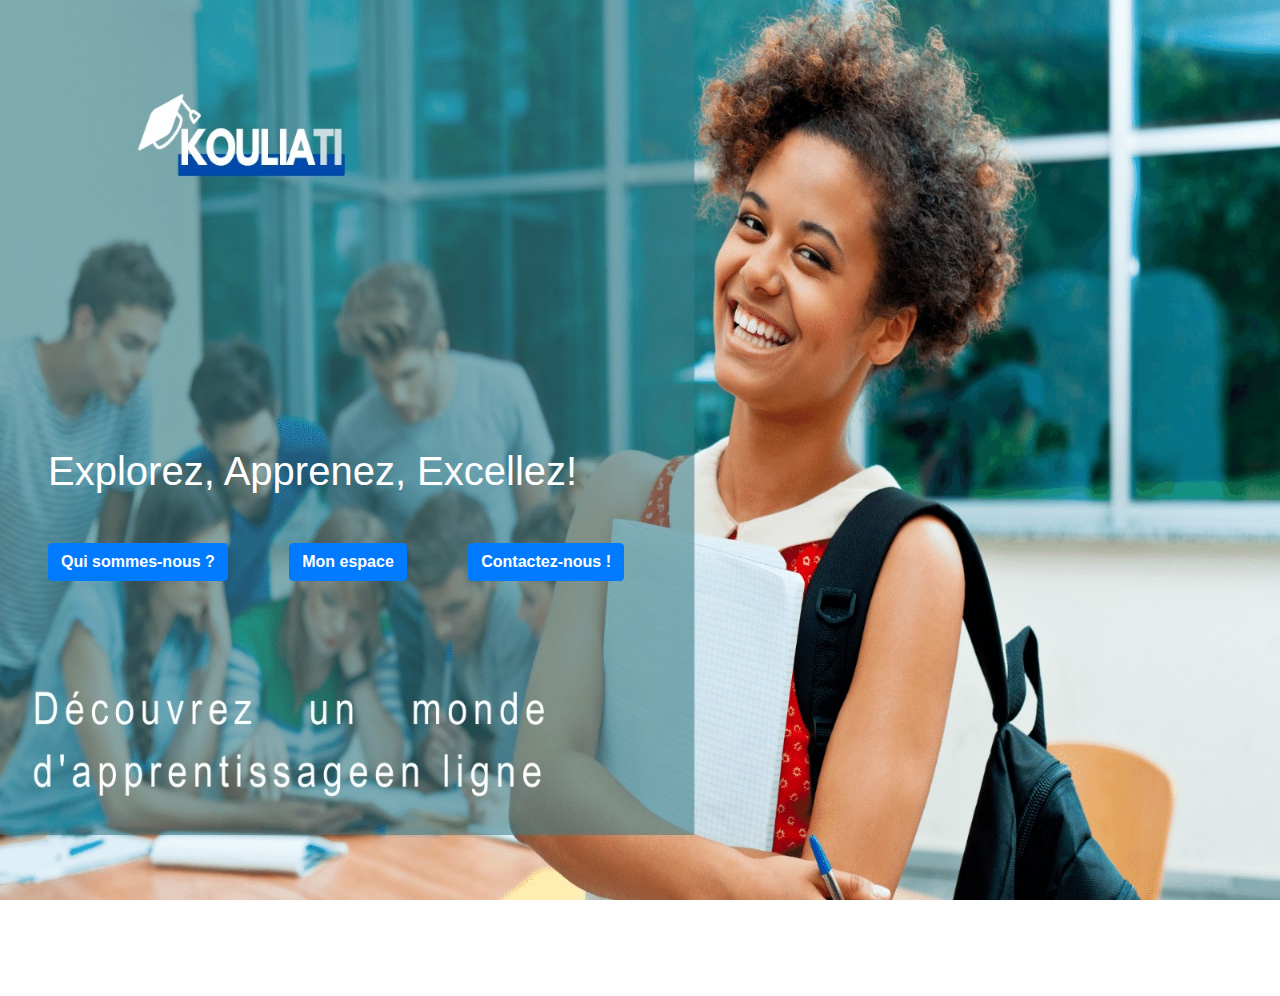
<file: index.html>
<!DOCTYPE html>
<html lang="fr">
<head>
    <meta charset="UTF-8">
    <meta name="viewport" content="width=device-width, initial-scale=1.0">
    <title>Accueil</title>
    <!-- Liens vers les feuilles de style -->
    <link rel="stylesheet" href="./css/style-index.css">
    <link rel="stylesheet" href="https://cdn.jsdelivr.net/npm/bootstrap@4.0.0/dist/css/bootstrap.min.css" integrity="sha384-Gn5384xqQ1aoWXA+058RXPxPg6fy4IWvTNh0E263XmFcJlSAwiGgFAW/dAiS6JXm" crossorigin="anonymous">
</head>
<body class="m-5 d-flex align-items-center" background="img/WhatsApp Image 2024-01-06 at 22.18.10.png">
    <section>
        <!-- Conteneur principal avec le texte -->
        <div id="text m-5">
            <h1 class="p-0 mb-5 mt-5 text-white">Explorez, Apprenez, Excellez!</h1>
            <!-- Flexbox pour les liens -->
            <div class="d-flex flex-wrap link justify-content-between m-0 p-0">
                <h3 class="mb-3"><a style="font-weight: bold;" class="btn btn-primary mr-3" href="link/ma-liste-de-souhait.html">Qui sommes-nous ?</a></h3>
                <h3 class="mb-3"><a style="font-weight: bold;" class="btn btn-primary mr-3" href="link/top-dix.html">Mon espace</a></h3>
                <h3 class="mb-3"><a style="font-weight: bold;" class="btn btn-primary mr-3" href="form/form_contact_js.html">Contactez-nous !</a></h3>
            </div>
        </div>
    </section>

    <!-- Scripts JavaScript pour Bootstrap -->
    <script src="https://code.jquery.com/jquery-3.2.1.slim.min.js" integrity="sha384-KJ3o2DKtIkvYIK3UENzmM7KCkRr/rE9/Qpg6aAZGJwFDMVNA/GpGFF93hXpG5KkN" crossorigin="anonymous"></script>
    <script src="https://cdn.jsdelivr.net/npm/popper.js@1.12.9/dist/umd/popper.min.js" integrity="sha384-ApNbgh9B+Y1QKtv3Rn7W3mgPxhU9K/ScQsAP7hUibX39j7fakFPskvXusvfa0b4Q" crossorigin="anonymous"></script>
    <script src="https://cdn.jsdelivr.net/npm/bootstrap@4.0.0/dist/js/bootstrap.min.js" integrity="sha384-JZR6Spejh4U02d8jOt6vLEHfe/JQGiRRSQQxSfFWpi1MquVdAyjUar5+76PVCmYl" crossorigin="anonymous"></script>
    <script src="https://code.jquery.com/jquery-3.4.1.slim.min.js" integrity="sha384-J6qa4849blE2+poT4WnyKhv5vZF5SrPo0iEjwBvKU7imGFAV0wwj1yYfoRSJoZ+n" crossorigin="anonymous"></script>
    <script src="https://cdn.jsdelivr.net/npm/popper.js@1.16.0/dist/umd/popper.min.js" integrity="sha384-Q6E9RHvbIyZFJoft+2mJbHaEWldlvI9IOYy5n3zV9zzTtmI3UksdQRVvoxMfooAo" crossorigin="anonymous"></script>
    <script src="https://stackpath.bootstrapcdn.com/bootstrap/4.4.1/js/bootstrap.min.js" integrity="sha384-wfSDF2E50Y2D1uUdj0O3uMBJnjuUD4Ih7YwaYd1iqfktj0Uod8GCExl3Og8ifwB6" crossorigin="anonymous"></script>
</body>
</html>
</file>
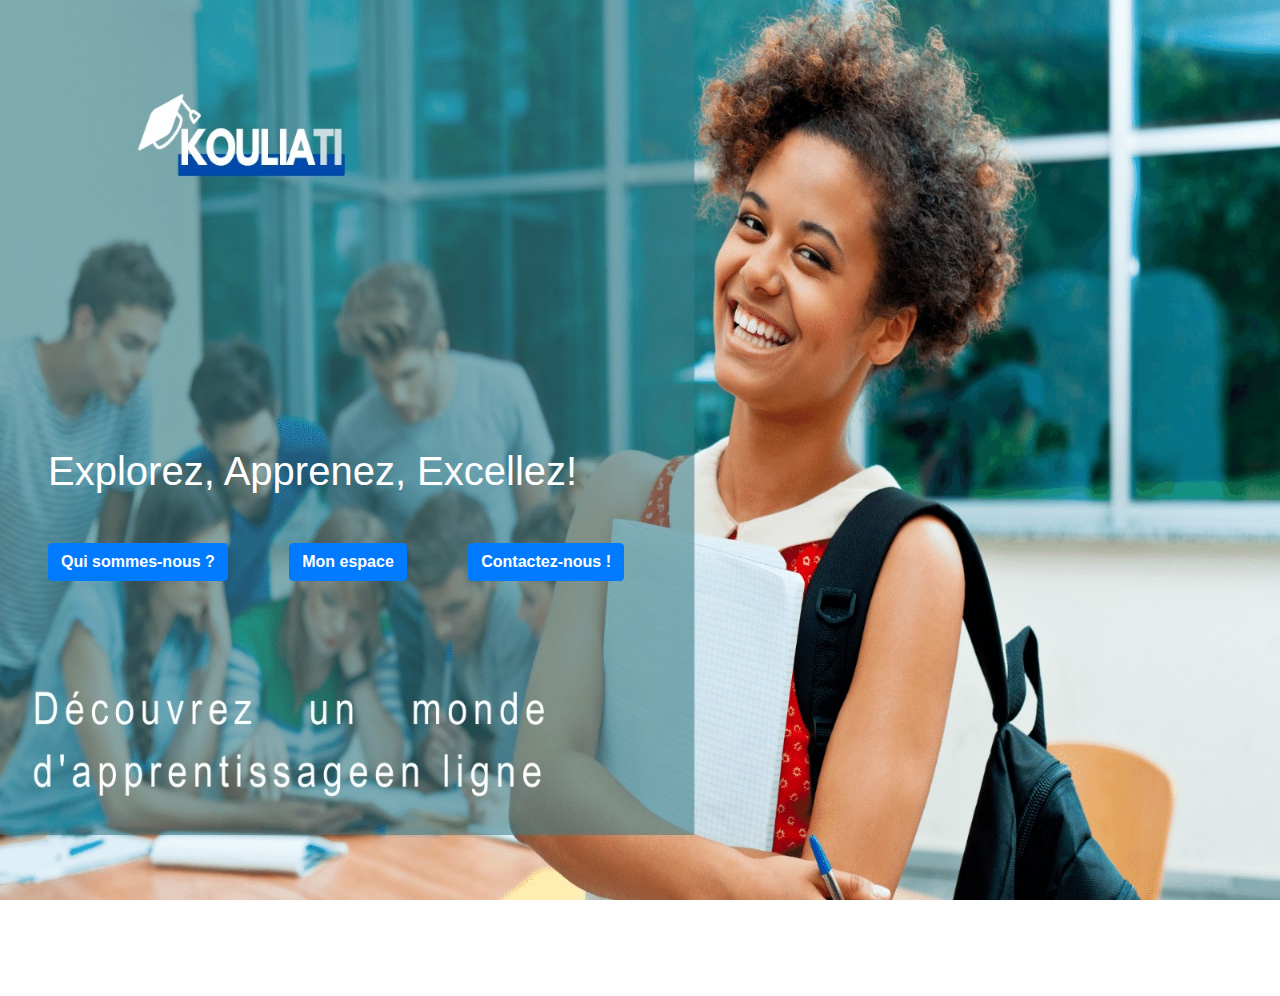
<file: Accueil.html>
<!DOCTYPE html>
<html lang="fr">
<head>
    <meta charset="UTF-8">
    <meta name="viewport" content="width=device-width, initial-scale=1.0">
    <title>Accueil</title>
    <!-- Liens vers les feuilles de style -->
    <link rel="stylesheet" href="./css/style-index.css">
    <link rel="stylesheet" href="https://cdn.jsdelivr.net/npm/bootstrap@4.0.0/dist/css/bootstrap.min.css" integrity="sha384-Gn5384xqQ1aoWXA+058RXPxPg6fy4IWvTNh0E263XmFcJlSAwiGgFAW/dAiS6JXm" crossorigin="anonymous">
</head>
<body class="m-5 d-flex align-items-center">
    <section>
        <!-- Conteneur principal avec le texte -->
        <div id="text m-5">
            <h1 class="p-0 mb-5 mt-5 text-white">Explorez, Apprenez, Excellez!</h1>
            <!-- Flexbox pour les liens -->
            <div class="d-flex flex-wrap link justify-content-between m-0 p-0">
                <h3 class="mb-3"><a style="font-weight: bold;" class="btn btn-primary mr-3" href="liste/qui-nous.html">Qui sommes-nous ?</a></h3>
                <h3 class="mb-3"><a style="font-weight: bold;" class="btn btn-primary mr-3" href="liste/filieres.html">Mon espace</a></h3>
                <h3 class="mb-3"><a style="font-weight: bold;" class="btn btn-primary mr-3" href="form/contact-express.html">Contactez-nous !</a></h3>
            </div>
        </div>
    </section>

    <!-- Scripts JavaScript pour Bootstrap -->
    <script src="https://code.jquery.com/jquery-3.2.1.slim.min.js" integrity="sha384-KJ3o2DKtIkvYIK3UENzmM7KCkRr/rE9/Qpg6aAZGJwFDMVNA/GpGFF93hXpG5KkN" crossorigin="anonymous"></script>
    <script src="https://cdn.jsdelivr.net/npm/popper.js@1.12.9/dist/umd/popper.min.js" integrity="sha384-ApNbgh9B+Y1QKtv3Rn7W3mgPxhU9K/ScQsAP7hUibX39j7fakFPskvXusvfa0b4Q" crossorigin="anonymous"></script>
    <script src="https://cdn.jsdelivr.net/npm/bootstrap@4.0.0/dist/js/bootstrap.min.js" integrity="sha384-JZR6Spejh4U02d8jOt6vLEHfe/JQGiRRSQQxSfFWpi1MquVdAyjUar5+76PVCmYl" crossorigin="anonymous"></script>
    <script src="https://code.jquery.com/jquery-3.4.1.slim.min.js" integrity="sha384-J6qa4849blE2+poT4WnyKhv5vZF5SrPo0iEjwBvKU7imGFAV0wwj1yYfoRSJoZ+n" crossorigin="anonymous"></script>
    <script src="https://cdn.jsdelivr.net/npm/popper.js@1.16.0/dist/umd/popper.min.js" integrity="sha384-Q6E9RHvbIyZFJoft+2mJbHaEWldlvI9IOYy5n3zV9zzTtmI3UksdQRVvoxMfooAo" crossorigin="anonymous"></script>
    <script src="https://stackpath.bootstrapcdn.com/bootstrap/4.4.1/js/bootstrap.min.js" integrity="sha384-wfSDF2E50Y2D1uUdj0O3uMBJnjuUD4Ih7YwaYd1iqfktj0Uod8GCExl3Og8ifwB6" crossorigin="anonymous"></script>
</body>
</html>
</file>
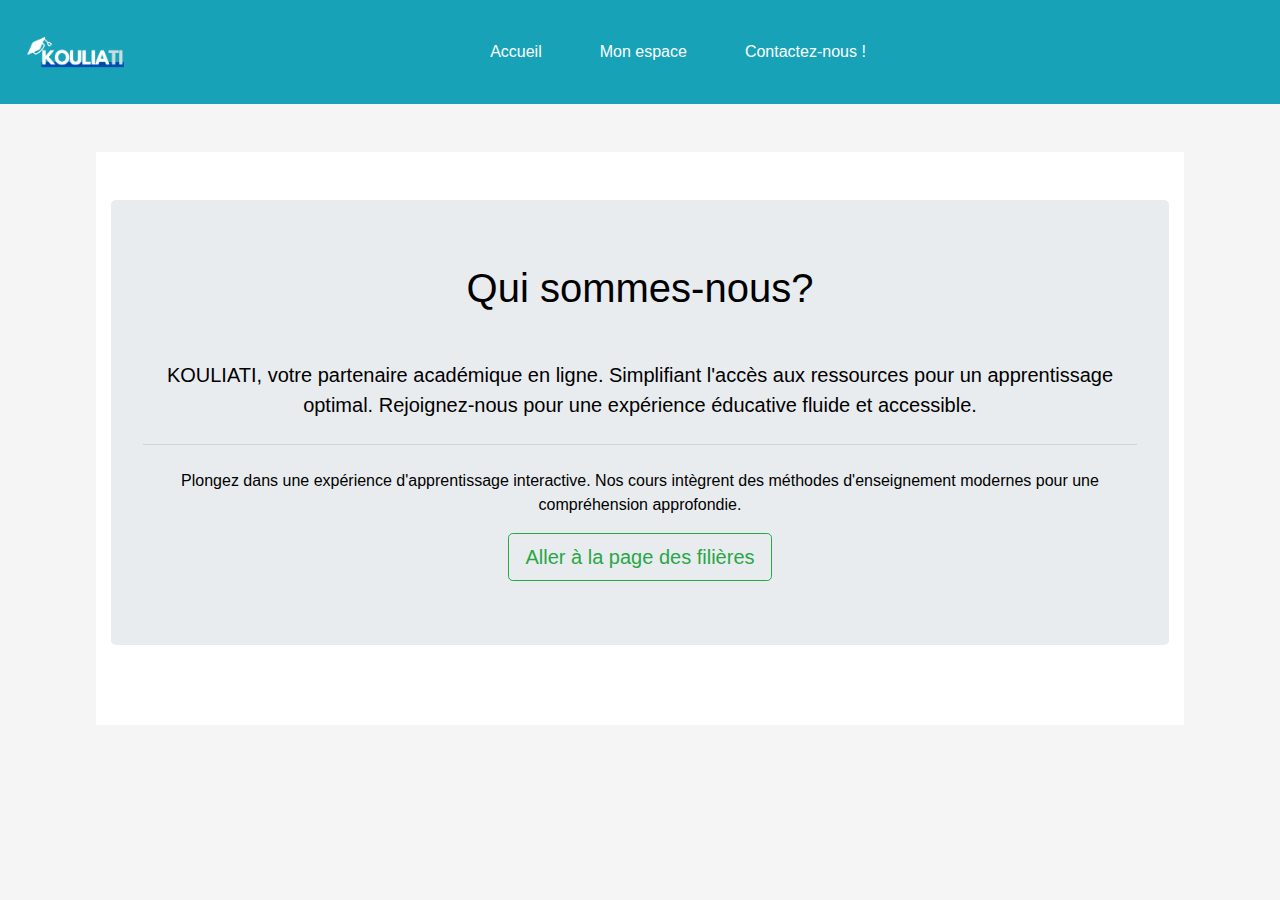
<file: liste/qui-nous.html>
<!DOCTYPE html>
<html lang="fr">
<head>
    <meta charset="UTF-8">
    <meta name="viewport" content="width=device-width, initial-scale=1.0">  
    <title>KoliaTI - filière</title>
    <!-- Liens vers les feuilles de style -->
    <link rel="stylesheet" href="https://cdn.jsdelivr.net/npm/bootstrap@4.0.0/dist/css/bootstrap.min.css" integrity="sha384-Gn5384xqQ1aoWXA+058RXPxPg6fy4IWvTNh0E263XmFcJlSAwiGgFAW/dAiS6JXm" crossorigin="anonymous">
    <link rel="stylesheet" href="../css/style-link.css">
</head>

<body>
    <!-- En-tête de la page -->
    <header class="p-4 bg-info d-flex">
        <img src="../img/kouliati_logo.png" alt="" width="100">
        <!-- Menu de navigation -->
        <div class="d-flex align-items-center justify-content-center flex-wrap w-100">
            <h5 class="m-0 p-1"><a class="btn btn-link mr-4 text-white" href="../Accueil.html">Accueil</a></h3>
            <h5 class="m-0 p-1"><a class="btn btn-link mr-4 text-white" href="filieres.html">Mon espace</a></h3>
            <h5 class="m-0 p-1"><a class="btn btn-link mr-4 text-white" href="../form/contact-express.html">Contactez-nous !</a></h3>
        </div>
    </header>

    <!-- Section principale -->
    <section class="container py-5 bg-white">
        <div class="jumbotron">
            <h1 class="display-5 mb-5">Qui sommes-nous?</h1>
            <p class="lead">KOULIATI, votre partenaire académique en ligne. Simplifiant l'accès aux ressources pour un apprentissage optimal.
                Rejoignez-nous pour une expérience éducative fluide et accessible.</p>
            <hr class="my-4">
            <p>Plongez dans une expérience d'apprentissage interactive. Nos cours intègrent des méthodes d'enseignement modernes
                pour une compréhension approfondie.</p>
            <a class="btn btn-outline-success btn-lg" href="filieres.html" role="button">Aller à la page des filières</a>
        </div>
    </section>

    <!-- Scripts JavaScript pour Bootstrap -->
    <script src="https://code.jquery.com/jquery-3.2.1.slim.min.js" integrity="sha384-KJ3o2DKtIkvYIK3UENzmM7KCkRr/rE9/Qpg6aAZGJwFDMVNA/GpGFF93hXpG5KkN" crossorigin="anonymous"></script>
    <script src="https://cdn.jsdelivr.net/npm/popper.js@1.12.9/dist/umd/popper.min.js" integrity="sha384-ApNbgh9B+Y1QKtv3Rn7W3mgPxhU9K/ScQsAP7hUibX39j7fakFPskvXusvfa0b4Q" crossorigin="anonymous"></script>
    <script src="https://cdn.jsdelivr.net/npm/bootstrap@4.0.0/dist/js/bootstrap.min.js" integrity="sha384-JZR6Spejh4U02d8jOt6vLEHfe/JQGiRRSQQxSfFWpi1MquVdAyjUar5+76PVCmYl" crossorigin="anonymous"></script>
    <script src="https://code.jquery.com/jquery-3.4.1.slim.min.js" integrity="sha384-J6qa4849blE2+poT4WnyKhv5vZF5SrPo0iEjwBvKU7imGFAV0wwj1yYfoRSJoZ+n" crossorigin="anonymous"></script>
    <script src="https://cdn.jsdelivr.net/npm/popper.js@1.16.0/dist/umd/popper.min.js" integrity="sha384-Q6E9RHvbIyZFJoft+2mJbHaEWldlvI9IOYy5n3zV9zzTtmI3UksdQRVvoxMfooAo" crossorigin="anonymous"></script>
    <script src="https://stackpath.bootstrapcdn.com/bootstrap/4.4.1/js/bootstrap.min.js" integrity="sha384-wfSDF2E50Y2D1uUdj0O3uMBJnjuUD4Ih7YwaYd1iqfktj0Uod8GCExl3Og8ifwB6" crossorigin="anonymous"></script>
</body>
</html>
</file>
<file: css/style-index.css>
body{
  background-image: url(../img/WhatsApp\ Image\ 2024-01-06\ at\ 22.18.10.png);
  background-repeat: no-repeat; /* pour image */
  background-attachment: fixed;
  background-size: 100% 100%;
  min-height: 100vh;
  max-width: 100vw;
  overflow: hidden; /* scroll invisble */
  
}
section{
  width: 50%;
}
a {
  text-decoration: none;
}
</file>
<file: css/style-link.css>
* 
{
padding: 0;
margin: 0;
box-sizing: border-box;
}
ul a:hover{
    text-decoration: none !important;
}
body 
{
background-color: whitesmoke;
color: Black;
}
header
{
    width: 100%;
}
a
{
text-decoration: none;
text-align: left;
}

#headingOne{
    background-color: #f8f8f8;
}
#headingTwo{
    background-color: #ececec;
}
#headingThree{
    background-color: #f8f8f8;
}
#headingFour{
    background-color: #ececec;

}
h5{
    text-align: left;
}

header .link
{
    display: flex;
    flex-direction: row;
    justify-content: center;
}
header .link h3 
{
    padding: 2%;
}
header .link h3 a
{
    color: black;
}



.container /* pour la section qui se trouve dans le centre */
{
    text-align: center;
    width: 85%;
    display: flex;
    flex-direction: column;
    align-items: center;
    margin: 3rem auto;
}
.heading
{
    background-color: #0095ff;
    width: 100%;
    text-align: center;
}
.heading h1
{
    margin: 1.5rem 0;
    font-size: 2.5rem;
}
.heading h2 a
{
  margin: 1.5rem 0;
  font-size: 2rem;
  color: black;
  cursor: pointer;
}
input 
{
width: 40%;
padding: 0.5rem 0.5rem;
margin-bottom: 1.5rem;
transition: 300ms;}

input:focus
{
outline: none;
box-shadow: 10px 10px 10px 10px black;
transform: scale(1.1, 1.1);
}

.btn
{

    cursor: pointer;
}
.hov:hover
{
   transform: scale(0.8);
   transition: 400ms;
}
</file>
